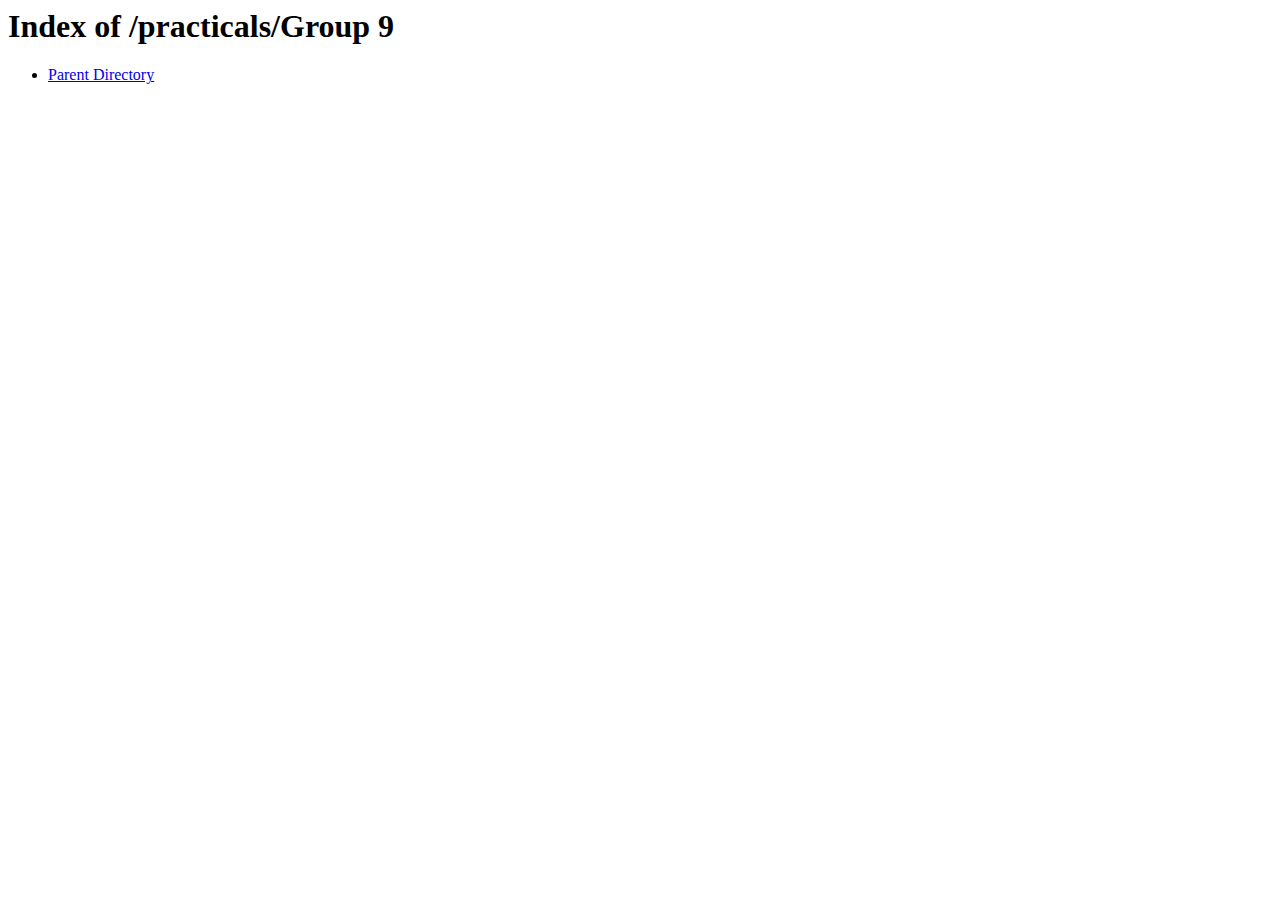
<file: Index of _practicals_Group 9.html>
<!DOCTYPE html PUBLIC "-//W3C//DTD HTML 3.2 Final//EN">
<!-- saved from url=(0049)http://cs3-dev.ict.ru.ac.za/practicals/Group%209/ -->
<html><head><meta http-equiv="Content-Type" content="text/html; charset=UTF-8">
  <title>Index of /practicals/Group 9</title>
 </head>
 <body>
<h1>Index of /practicals/Group 9</h1>
<ul><li><a href="http://cs3-dev.ict.ru.ac.za/practicals/"> Parent Directory</a></li>
</ul>

</body></html>
</file>
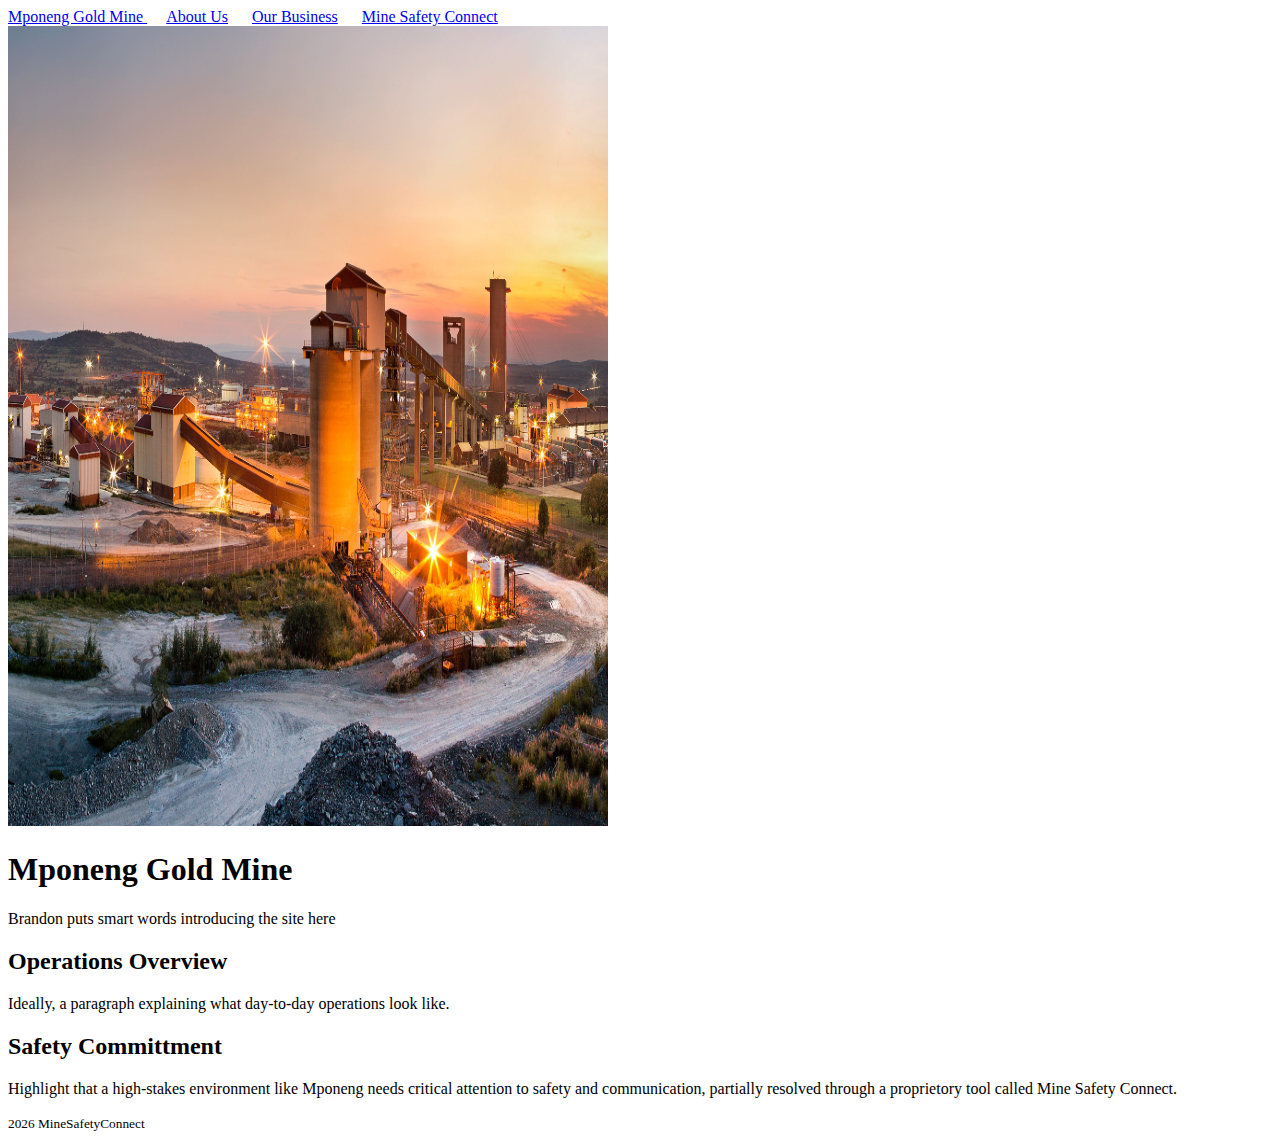
<file: Main.html>
<!DOCTYPE html>
<html lang="en">
<head> 
	<meta charset="utf-8">
	<title> Mponeng Gold Mine </title>
</head>

<body>
<div id= "NavMenu">
  <nav span>
  <a href= "Main.html" class="main-link"> Mponeng Gold Mine </a> &nbsp;&nbsp;&nbsp;&nbsp;
  <a href="AboutUs.html">About Us</a> &nbsp;&nbsp;&nbsp;&nbsp;
  <a href="Business.html">Our Business</a> &nbsp;&nbsp;&nbsp;&nbsp;
  <a href="LogIn.html">Mine Safety Connect</a> &nbsp;&nbsp;&nbsp;&nbsp;
  </nav> 
</div>

<div>

<img src="../images/mponeng-sunset.jpg" alt="mine sunset" width = "600" height ="800" image>

<h1> Mponeng Gold Mine </h1>

<p> Brandon puts smart words introducing the site here </p>

<h2> Operations Overview </h2>

<p> Ideally, a paragraph explaining what day-to-day operations look like. </p>

<h2> Safety Committment </h2>

<p> Highlight that a high-stakes environment like Mponeng needs critical attention to safety and communication, partially resolved through a proprietory tool called Mine Safety Connect. </p>

<footer>
	<small> 2026 MineSafetyConnect </small>
</footer>
</div>
</body>
</html>


</body>
</html>
<!/DOCTYPE html>
</file>
